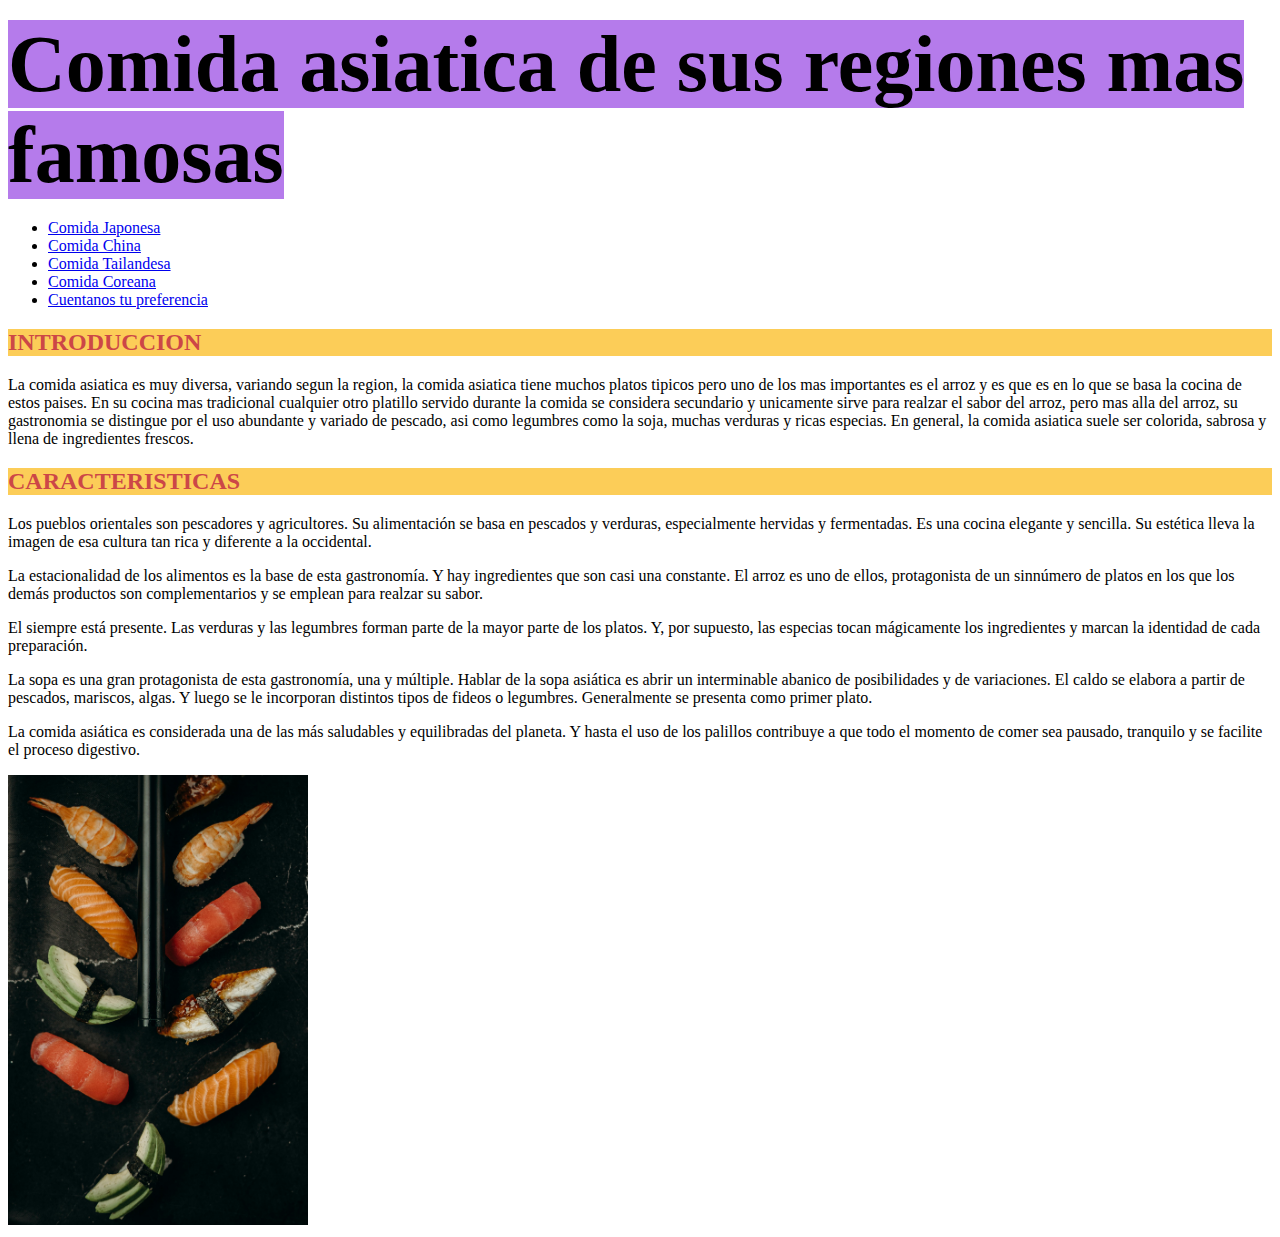
<file: index.html>
<!DOCTYPE html>
<link rel="stylesheet" href="estilos.css"
<html>
<head>
    <meta charset="UTF-8">
    <meta name="vieport"
content="width=device-width, initial-scale=1.0">
<title>Comida Asiatica</title>
</head>
<body>
    <header>
        <h3><span class="Encabezado">Comida asiatica de sus regiones mas famosas</span></h3>
        <nav>
            <ul>
                <li><a href="comidajaponesa.html">Comida Japonesa</a></li>
                <li><a href="comidachina.html">Comida China</a></li>
                <li><a href="comidatailandesa.html">Comida Tailandesa</a></li>
                <li><a href="comidacoreana.html">Comida Coreana</a></li>
                <li><a href="encuesta.html">Cuentanos tu preferencia</a></li>
            </ul>
        </nav>
    </header>
    <main>
        <h2>INTRODUCCION</h2>
        <p>La comida asiatica es muy diversa, variando segun la region, la comida asiatica tiene muchos platos tipicos pero uno de los mas importantes es el arroz y es que es en lo que se basa la cocina de estos paises. En su cocina mas tradicional cualquier otro platillo servido durante la comida se considera secundario y unicamente sirve para realzar el sabor del arroz, pero mas alla del arroz, su gastronomia se distingue por el uso abundante y variado de pescado, asi como legumbres como la soja, muchas verduras y ricas especias. En general, la comida asiatica suele ser colorida, sabrosa y llena de ingredientes frescos.</p>
        <h2>CARACTERISTICAS</h2>
        <p>Los pueblos orientales son pescadores y agricultores. Su alimentación se basa en pescados y verduras, especialmente hervidas y fermentadas. Es una cocina elegante y sencilla. Su estética lleva la imagen de esa cultura tan rica y diferente a la occidental.</p>
        <p>La estacionalidad de los alimentos es la base de esta gastronomía. Y hay ingredientes que son casi una constante. El arroz es uno de ellos, protagonista de un sinnúmero de platos en los que los demás productos son complementarios y  se emplean para realzar su sabor.</p>
        <p>El siempre está presente.  Las verduras y las legumbres forman parte de la mayor parte de los platos. Y, por supuesto, las especias tocan mágicamente los ingredientes y marcan la identidad de cada preparación.</p>
        <p>La sopa es una gran protagonista de esta gastronomía, una y múltiple. Hablar de la sopa asiática es abrir un interminable abanico de posibilidades y de variaciones.  El caldo se elabora a partir de pescados, mariscos, algas. Y luego se le incorporan distintos tipos de fideos o legumbres. Generalmente se presenta como primer plato.</p>
        <p>La comida asiática es considerada una de las más saludables y equilibradas del planeta. Y hasta el uso de los palillos contribuye a que todo el momento de comer sea pausado, tranquilo y se facilite el proceso digestivo.</p>
    </main>
    <img src="imagenes/comida asiatica 1.jpg" alt="" width="300px">
    

</body>
</html>
</file>
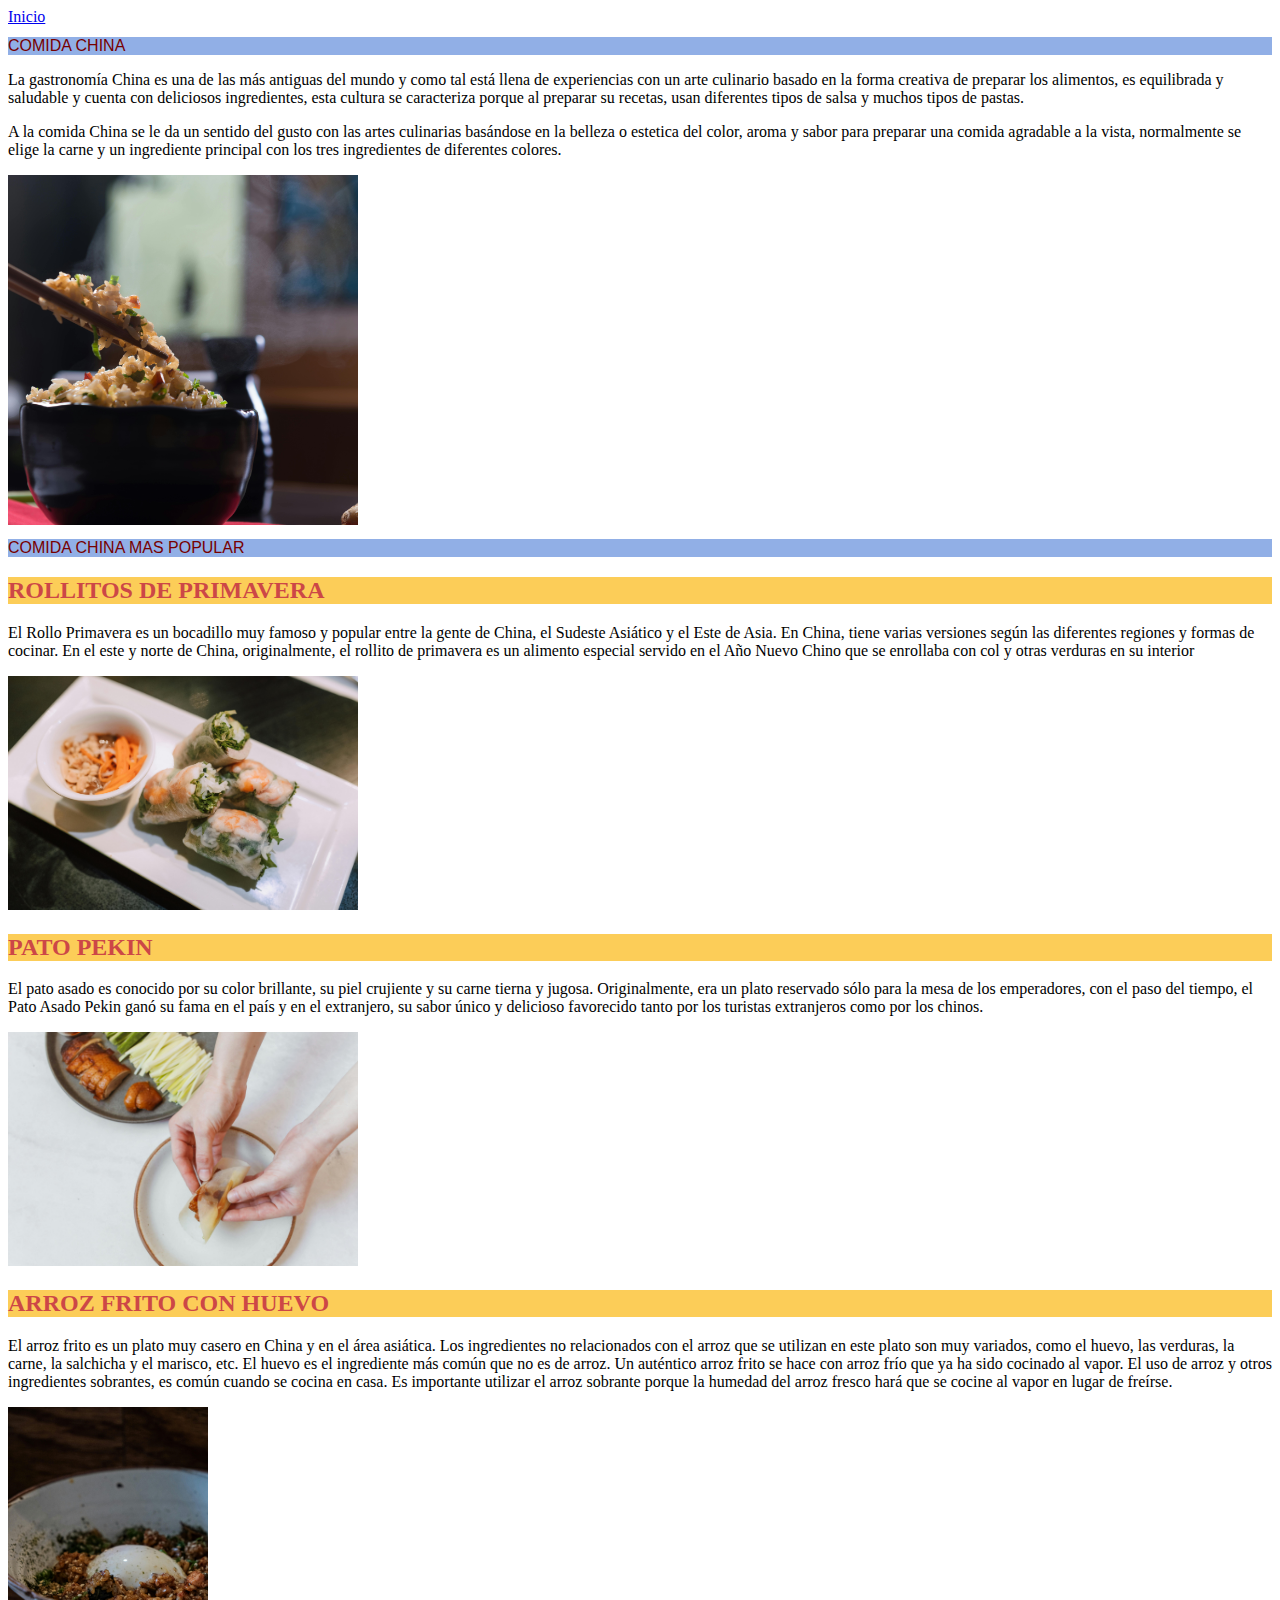
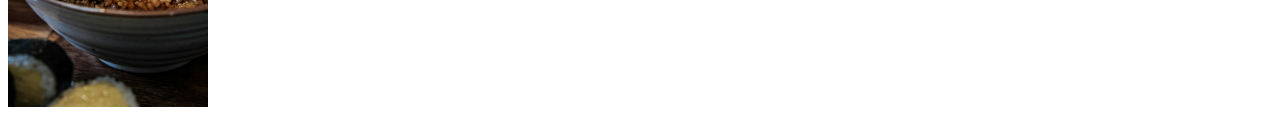
<file: comidachina.html>
<!DOCTYPE html>
<link rel="stylesheet" href="estilos.css"
<html lang="esp">
    <head>
        <meta charset="UTF-8">
        <meta name="viewport" content="width=device-width, initial-scaale=1.0">
        <title>COMIDA CHINA</title>
    </head>
    <body>
        <a href="index.html">Inicio</a>
        <h1>COMIDA CHINA</h1>
        <p>La gastronomía China es una de las más antiguas del mundo y como tal está llena de experiencias con un arte culinario basado en la forma creativa de preparar los alimentos, es equilibrada y saludable y cuenta con deliciosos ingredientes, esta cultura se caracteriza porque al preparar su recetas, usan diferentes tipos de salsa y muchos tipos de pastas.</p>
        <p>A la comida China se le da un sentido del gusto con las artes culinarias basándose en la belleza o estetica del color, aroma y sabor para preparar una comida agradable a la vista, normalmente se elige la carne y un ingrediente principal con los tres ingredientes de diferentes colores.</p>
        <img src="imagenes/Comida china.jpg" alt="" width="350px">
        <h1>COMIDA CHINA MAS POPULAR</h1>
        <h2>ROLLITOS DE PRIMAVERA</h2>
        <p>El Rollo Primavera es un bocadillo muy famoso y popular entre la gente de China, el Sudeste Asiático y el Este de Asia. En China, tiene varias versiones según las diferentes regiones y formas de cocinar. En el este y norte de China, originalmente, el rollito de primavera es un alimento especial servido en el Año Nuevo Chino que se enrollaba con col y otras verduras en su interior</p>
        <img src="imagenes/Comida china1.jpg" alt="" width="350px">
        <h2>PATO PEKIN</h2>
        <p>El pato asado es conocido por su color brillante, su piel crujiente y su carne tierna y jugosa. Originalmente, era un plato reservado sólo para la mesa de los emperadores, con el paso del tiempo, el Pato Asado Pekin ganó su fama en el país y en el extranjero, su sabor único y delicioso favorecido tanto por los turistas extranjeros como por los chinos.</p>
        <img src="imagenes/Comida china 2.jpg" alt="" width="350px">
        <h2>ARROZ FRITO CON HUEVO</h2>
        <p>El arroz frito es un plato muy casero en China y en el área asiática. Los ingredientes no relacionados con el arroz que se utilizan en este plato son muy variados, como el huevo, las verduras, la carne, la salchicha y el marisco, etc. El huevo es el ingrediente más común que no es de arroz.

            Un auténtico arroz frito se hace con arroz frío que ya ha sido cocinado al vapor. El uso de arroz y otros ingredientes sobrantes, es común cuando se cocina en casa. Es importante utilizar el arroz sobrante porque la humedad del arroz fresco hará que se cocine al vapor en lugar de freírse.</p>
        <img src="imagenes/Comida china 3.jpg" alt="" width="200px">
    </body>

</html>
</file>
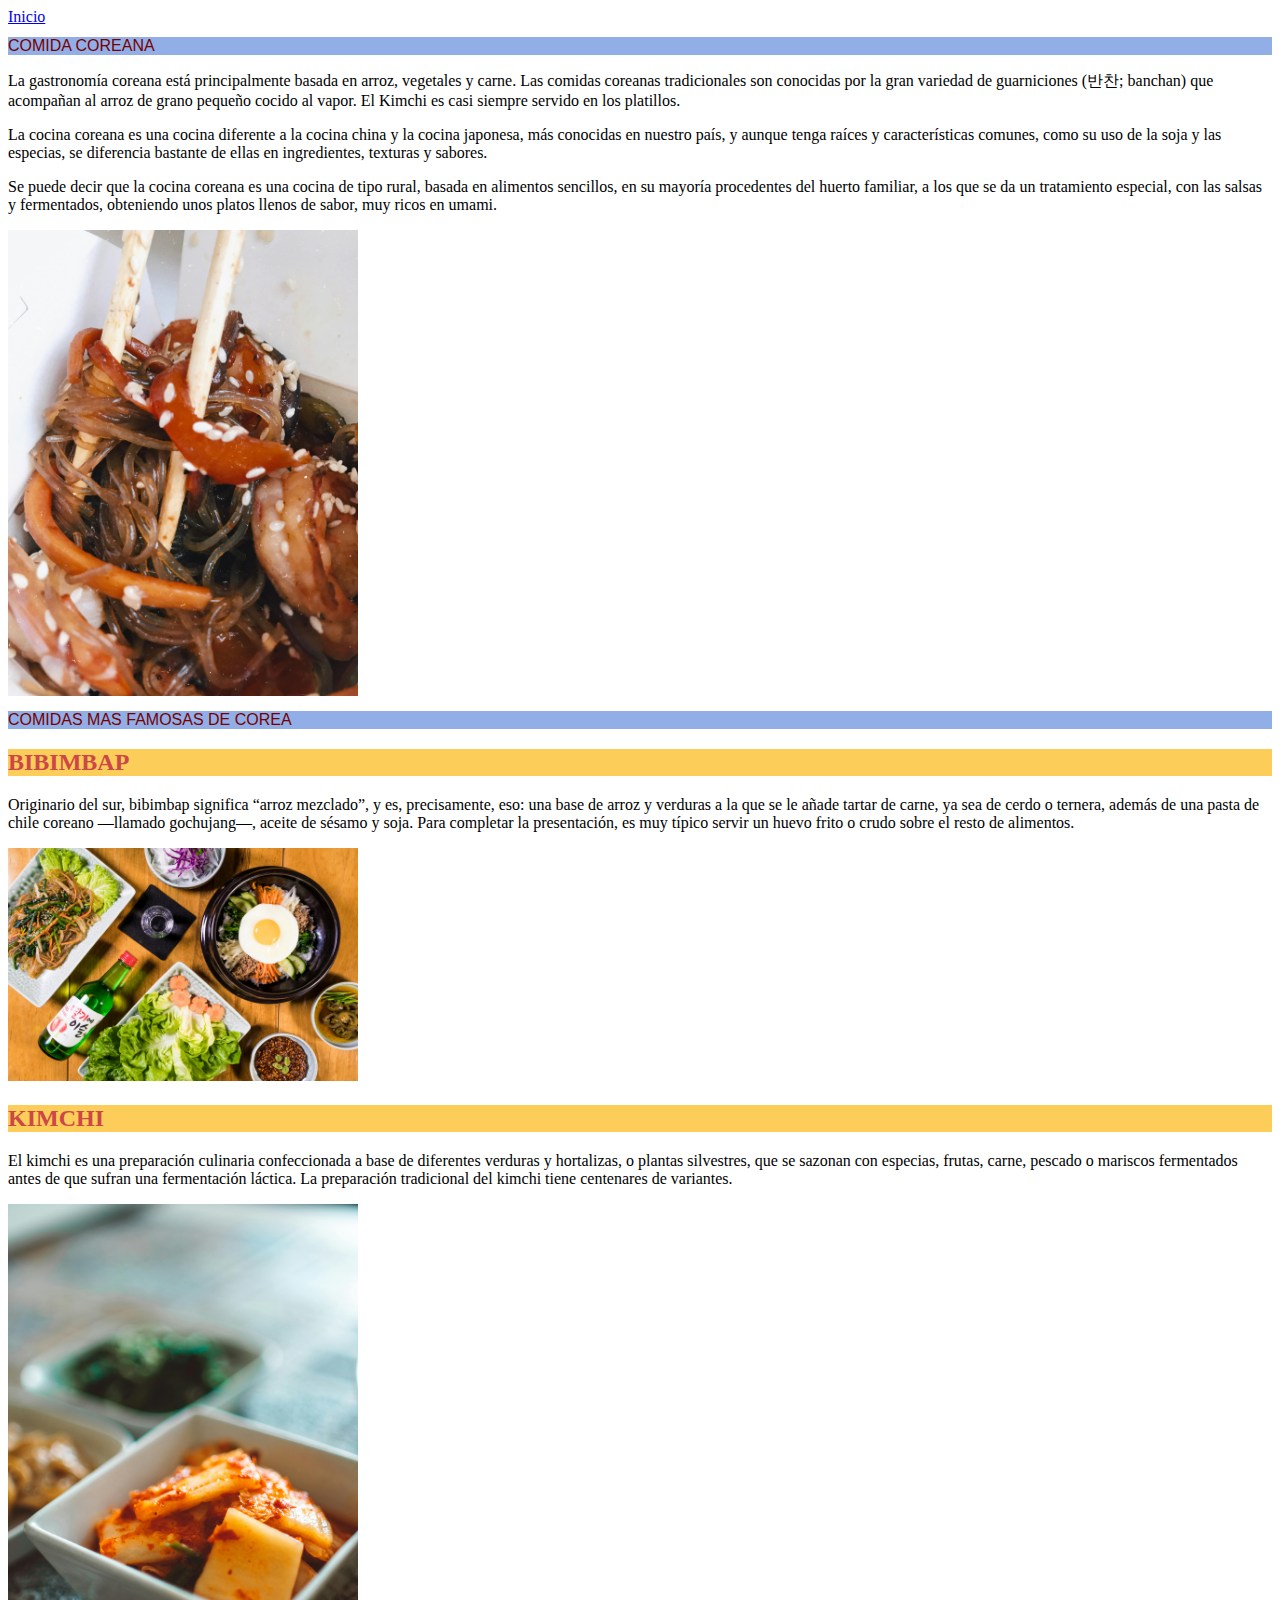
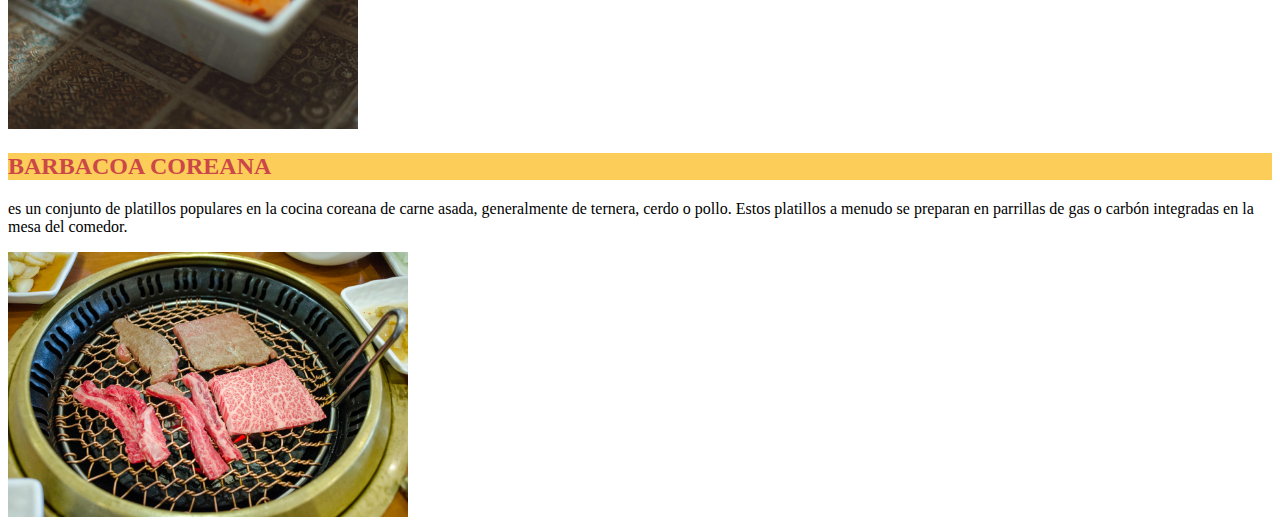
<file: comidacoreana.html>
<!DOCTYPE html>
<link rel="stylesheet" href="estilos.css"
<html lang="esp">
    <head>
        <meta charset="UTF-8">
        <meta name="viewport" content="width=device-width, initial-scaale=1.0">
        <title>COMIDA COREANA</title>
    </head>
    <body>
        <a href="index.html">Inicio</a>
        <h1>COMIDA COREANA</h1>
        <p>La gastronomía coreana está principalmente basada en arroz, vegetales y carne. Las comidas coreanas tradicionales son conocidas por la gran variedad de guarniciones (반찬; banchan) que acompañan al arroz de grano pequeño cocido al vapor. El Kimchi es casi siempre servido en los platillos.</p>
        <p>La cocina coreana es una cocina diferente a la cocina china y la cocina japonesa, más conocidas en nuestro país, y aunque tenga raíces y características comunes, como su uso de la soja y las especias, se diferencia bastante de ellas en ingredientes, texturas y sabores.</p>
        <p>Se puede decir que la cocina coreana es una cocina de tipo rural, basada en alimentos sencillos, en su mayoría procedentes del huerto familiar, a los que se da un tratamiento especial, con las salsas y fermentados, obteniendo unos platos llenos de sabor, muy ricos en umami.</p>
        <img src="imagenes/Comida coreana.jpg" alt="" width="350px">
        <h1>COMIDAS MAS FAMOSAS DE COREA</h1>
        <h2>BIBIMBAP</h2>
        <p>Originario del sur, bibimbap significa “arroz mezclado”, y es, precisamente, eso: una base de arroz y verduras a la que se le añade tartar de carne, ya sea de cerdo o ternera, además de una pasta de chile coreano —llamado gochujang—, aceite de sésamo y soja. Para completar la presentación, es muy típico servir un huevo frito o crudo sobre el resto de alimentos. </p>
        <img src="imagenes/Comida coreana 1.jpg" alt="" width="350px">
        <h2>KIMCHI</h2>
        <p>El kimchi es una preparación culinaria confeccionada a base de diferentes verduras y hortalizas, o plantas silvestres, que se sazonan con especias, frutas, carne, pescado o mariscos fermentados antes de que sufran una fermentación láctica. La preparación tradicional del kimchi tiene centenares de variantes.</p>
        <img src="imagenes/Comida coreana 2.jpg" alt="" width="350px">
        <h2>BARBACOA COREANA</h2>
        <p>es un conjunto de platillos populares en la cocina coreana de carne asada, generalmente de ternera, cerdo o pollo. Estos platillos a menudo se preparan en parrillas de gas o carbón integradas en la mesa del comedor.</p>
        <img src="imagenes/Comida coreana 3.jpg" alt="" width="400px">
    </body>
</file>
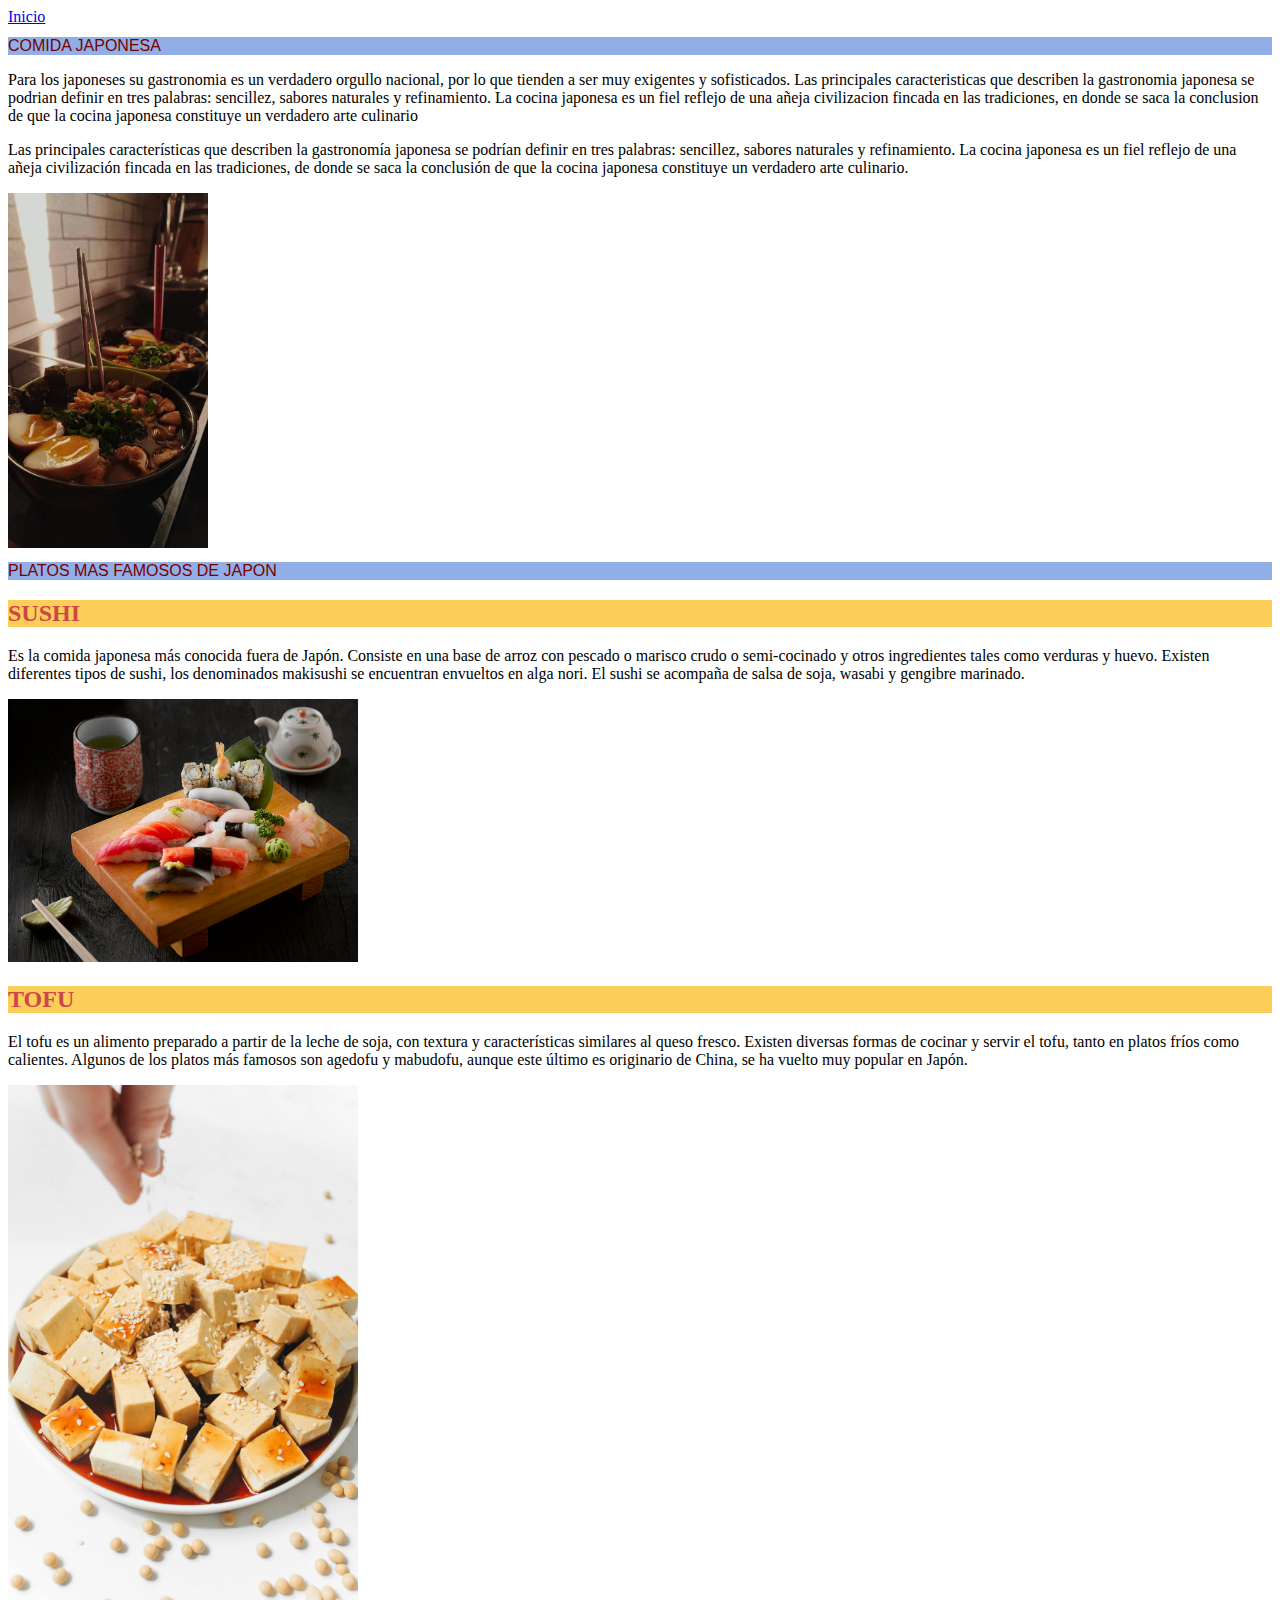
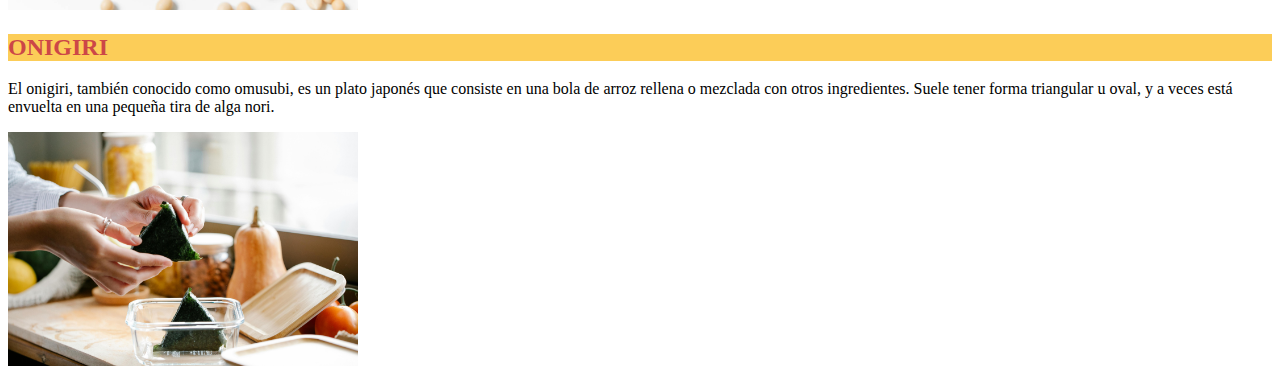
<file: comidajaponesa.html>
<!DOCTYPE html>
<link rel="stylesheet" href="estilos.css"
<html lang="esp">
    <head>
        <meta charset="UTF-8">
        <meta name="viewport" content="width=device-width, initial-scaale=1.0">
        <title>COMIDA JAPONESA</title>
    </head>
    <body>
        <a href="index.html">Inicio</a>
        <h1>COMIDA JAPONESA</h1>
        <p>Para los japoneses su gastronomia es un verdadero orgullo nacional, por lo que tienden a ser muy exigentes y sofisticados. Las principales caracteristicas que describen la gastronomia japonesa se podrian definir en tres palabras: sencillez, sabores naturales y refinamiento. La cocina japonesa es un fiel reflejo de una añeja civilizacion fincada en las tradiciones, en donde se saca la conclusion de que la cocina japonesa constituye un verdadero arte culinario</p>
        <p>Las principales características que describen la gastronomía japonesa se podrían definir en tres palabras: sencillez, sabores naturales y refinamiento. La cocina japonesa es un fiel reflejo de una añeja civilización fincada en las tradiciones, de donde se saca la conclusión de que la cocina japonesa constituye un verdadero arte culinario.</p>
        <img src="imagenes/Comida japonesa1.jpg" alt="" width="200px">
        <h1>PLATOS MAS FAMOSOS DE JAPON</h1>
        <h2>SUSHI</h2>
        <p>Es la comida japonesa más conocida fuera de Japón. Consiste en una base de arroz con pescado o marisco crudo o semi-cocinado y otros ingredientes tales como verduras y huevo. Existen diferentes tipos de sushi, los denominados makisushi se encuentran envueltos en alga nori. El sushi se acompaña de salsa de soja, wasabi y gengibre marinado.</p>
        <img src="imagenes/Comida japonesa 2.jpg" alt="" width="350px">
        <h2>TOFU</h2>
        <p> El tofu es un alimento preparado a partir de la leche de soja, con textura y características similares al queso fresco. Existen diversas formas de cocinar y servir el tofu, tanto en platos fríos como calientes. Algunos de los platos más famosos son agedofu y mabudofu, aunque este último es originario de China, se ha vuelto muy popular en Japón.</p>
        <img src="imagenes/Comida japonesa 3.jpg" alt="" width="350px">
        <h2>ONIGIRI</h2>
        <p>El onigiri, también conocido como omusubi, es un plato japonés que consiste en una bola de arroz rellena o mezclada con otros ingredientes. Suele tener forma triangular u oval, y a veces está envuelta en una pequeña tira de alga nori.</p>
        <img src="imagenes/Comida japonesa 4.jpg" alt="" width="350px">
    
    </body>
</html>
</file>
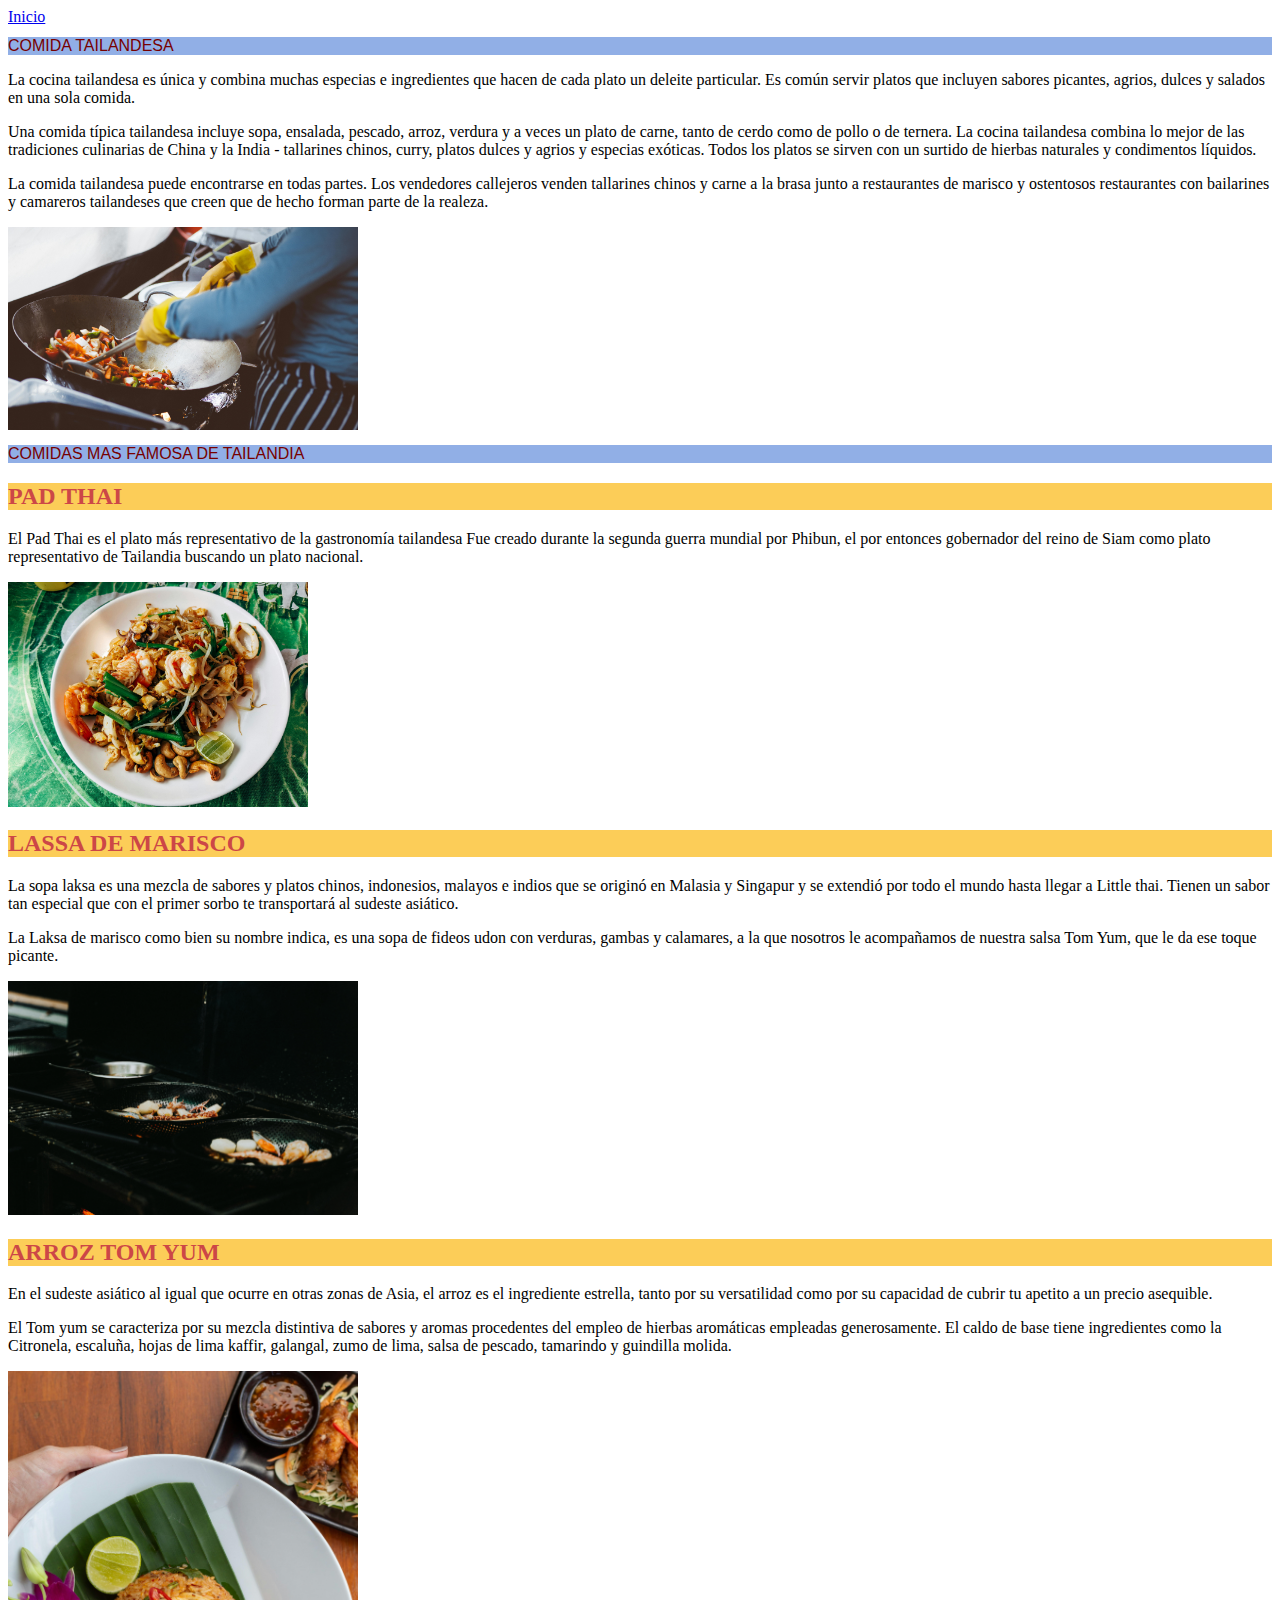
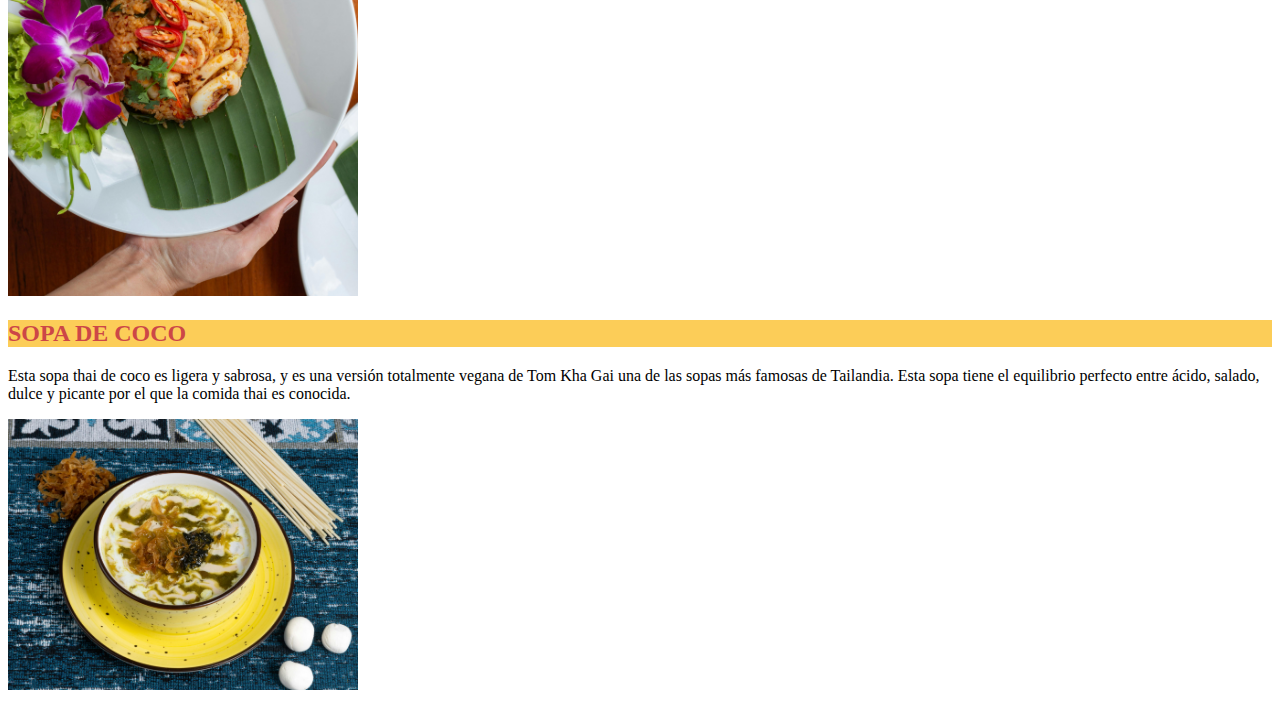
<file: comidatailandesa.html>
<!DOCTYPE html>
<link rel="stylesheet" href="estilos.css"
<html lang="esp">
    <head>
        <meta charset="UTF-8">
        <meta name="viewport" content="width=device-width, initial-scaale=1.0">
        <title>COMIDA TAILANDESA</title>
    </head>
    <body>
        <a href="index.html">Inicio</a>
        <h1>COMIDA TAILANDESA</h1>
        <p>La cocina tailandesa es única y combina muchas especias e ingredientes que hacen de cada plato un deleite particular. Es común servir platos que incluyen sabores picantes, agrios, dulces y salados en una sola comida.</p>
        <p> Una comida típica tailandesa incluye sopa, ensalada, pescado, arroz, verdura y a veces un plato de carne, tanto de cerdo como de pollo o de ternera. La cocina tailandesa combina lo mejor de las tradiciones culinarias de China y la India - tallarines chinos, curry, platos dulces y agrios y especias exóticas. Todos los platos se sirven con un surtido de hierbas naturales y condimentos líquidos.</p>
        <p>La comida tailandesa puede encontrarse en todas partes. Los vendedores callejeros venden tallarines chinos y carne a la brasa junto a restaurantes de marisco y ostentosos restaurantes con bailarines y camareros tailandeses que creen que de hecho forman parte de la realeza.</p>
        <img src="imagenes/Comida tailandesa.jpg" alt="" width="350px">
        <h1>COMIDAS MAS FAMOSA DE TAILANDIA</h1>
        <h2>PAD THAI</h2>
        <p>El Pad Thai es el plato más representativo de la gastronomía tailandesa

            Fue creado durante la segunda guerra mundial por Phibun, el por entonces gobernador del reino de Siam como plato representativo de Tailandia buscando un plato nacional.</p>
        <img src="imagenes/Comida tailandesa 1.jpg" alt="" width="300px">
        <h2>LASSA DE MARISCO</h2>
        <p>La sopa laksa es una mezcla de sabores y platos chinos, indonesios, malayos e indios que se originó en Malasia y Singapur y se extendió por todo el mundo hasta llegar a Little thai. Tienen un sabor tan especial que con el primer sorbo te transportará al sudeste asiático.</p>
        <p>La Laksa de marisco como bien su nombre indica, es una sopa de fideos udon con verduras, gambas y calamares, a la que nosotros le acompañamos de nuestra salsa Tom Yum, que le da ese toque picante. </p>
        <img src="imagenes/Comida tailandesa 2.jpg" alt="" width="350px">
        <h2>ARROZ TOM YUM</h2>
        <p>En el sudeste asiático al igual que ocurre en otras zonas de Asia, el arroz es el ingrediente estrella, tanto por su versatilidad como por su capacidad de cubrir tu apetito a un precio asequible.</p>
        <p>El Tom yum se caracteriza por su mezcla distintiva de sabores y aromas procedentes del empleo de hierbas aromáticas empleadas generosamente. El caldo de base tiene ingredientes como la Citronela, escaluña, hojas de lima kaffir, galangal, zumo de lima, salsa de pescado, tamarindo y guindilla molida.</p>
        <img src="imagenes/Comida tailandesa 3.jpeg" alt="" width="350px">
        <h2>SOPA DE COCO</h2>
        <p>Esta sopa thai de coco es ligera y sabrosa, y es una versión totalmente vegana de Tom Kha Gai una de las sopas más famosas de Tailandia. Esta sopa tiene el equilibrio perfecto entre ácido, salado, dulce y picante por el que la comida thai es conocida. </p>
        <img src="imagenes/Comida tailandesa 4.jpg" alt="" width="350px">
    </body>
</file>
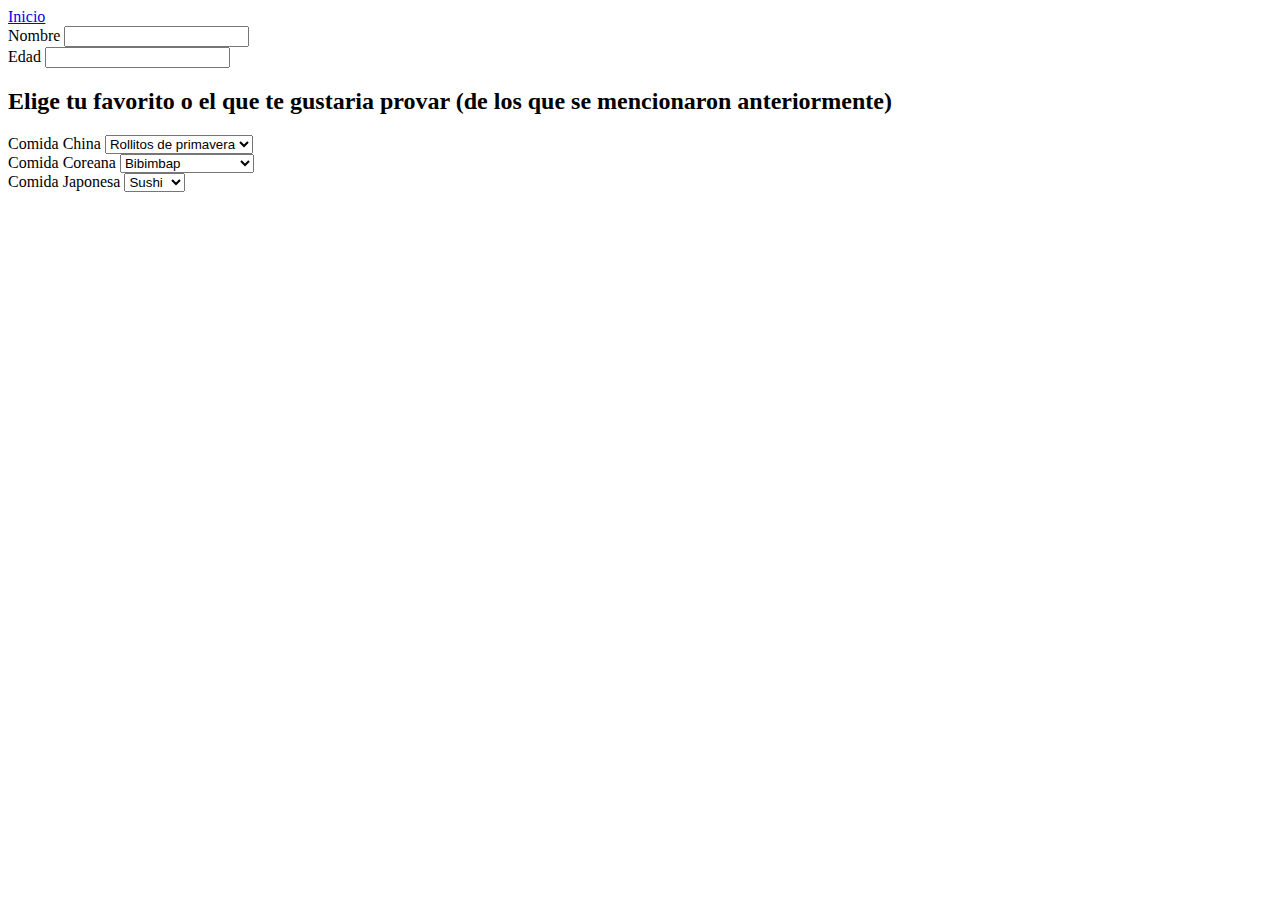
<file: encuesta.html>
<!DOCTYPE html>
<link real="stylesheet"
<body>
    <a href="index.html">Inicio</a>
    <form action="">
        <div>
            <label for="Nombre">Nombre</label>
            <input type="text" name="nombre" id="nombre">
        </div>


        <div>
            <label for="edad">Edad</label>
            <input type="number" name="edad" id="edad">
        </div>


    <h2>Elige tu favorito o el que te gustaria provar (de los que se mencionaron anteriormente)</h2>


        <div>
            <label for="Comida China">Comida China</label>
            <select name="Comida China" id="Comida China">
                <option value="Rollitos de primavera">Rollitos de primavera</option>
                <option value="Pato Pekin">Pato Pekin</option>
                <option value="Arroz frito con huevo">Arroz frito con huevo</option>

            </select>
        </div>


        <div>
            <label for="Comida Coreana">Comida Coreana</label>
            <select name="Comida Coreana" id="Comida Coreana">
                <option value="Bibimbap">Bibimbap</option>
                <option value="Kimchi">Kimchi</option>
                <option value="Barbacoa Coreana">Barbacoa Coreana</option>

            </select>
        </div>


        <div>
            <label for="Comida Japonesa">Comida Japonesa</label>
            <select name="Comida Japonesa" id="Comida Japonesa">
                <option value="Sushi">Sushi</option>
                <option value="Tofu">Tofu</option>
                <option value="Onigiri">Onigiri</option>

            </select>
        </div>




    </form>
</body>
</file>
<file: estilos.css>
h1{
    color: rgb(119, 0, 0);
    background-color: rgb(145, 175, 230);
    font:caption
}

h2{
    color: rgb(204, 71, 71);
    background-color: rgb(252, 205, 88);

}

.Encabezado{
    font-size: 80px;
    background-color: rgb(181, 123, 235);
}
</file>
